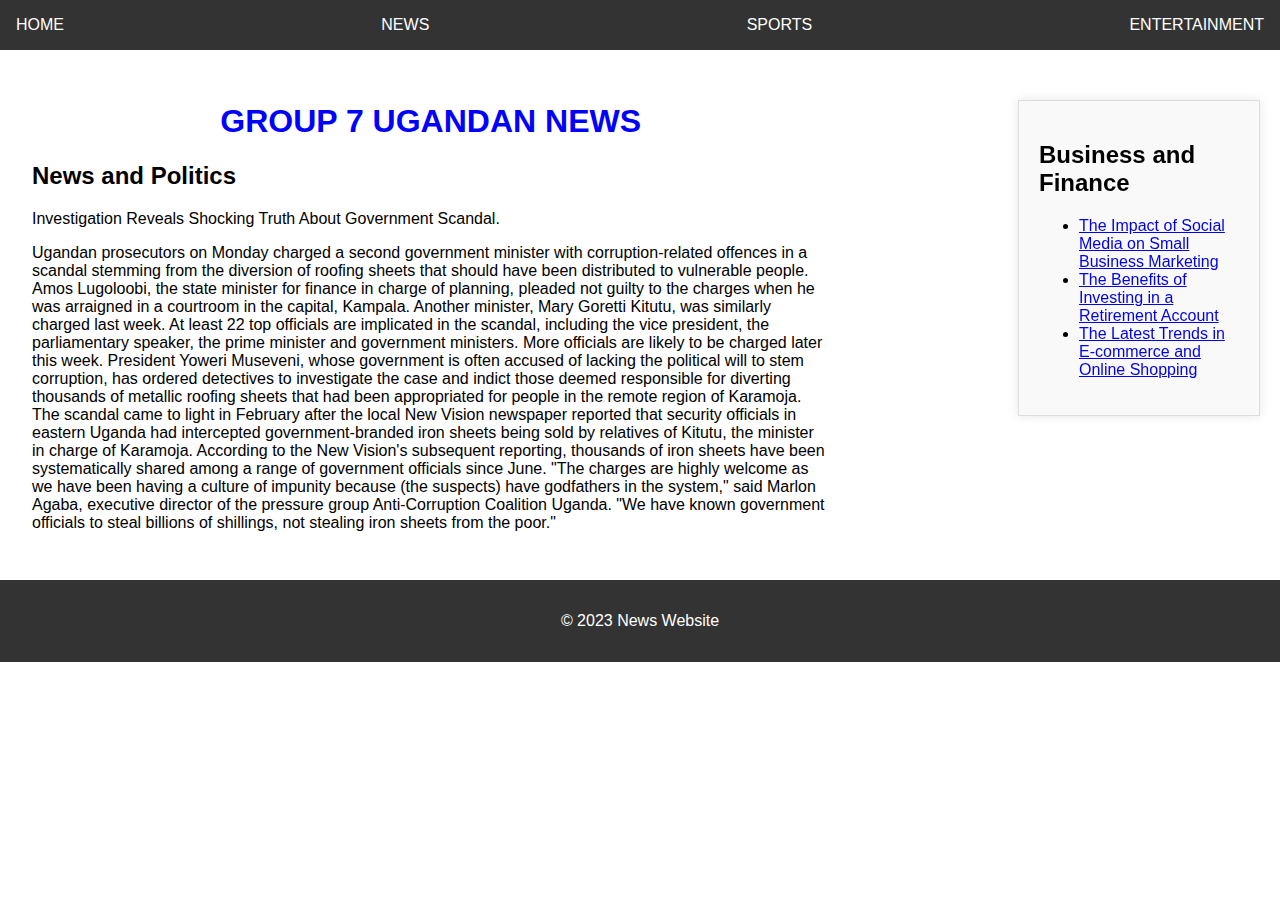
<file: INDEX.HTML>
<!DOCTYPE html>
<html lang="en">
<head>
  <meta charset="UTF-8">
  <meta name="viewport" content="width=device-width, initial-scale=1.0">
  <title>News Website</title>
  <link rel="stylesheet" href="./index.css">
</head>
<body>
  <div class="header">
    <nav>
      <ul>
        <li><a href="./INDEX.HTML">HOME</a></li>
        <li><a href="./pages/news.html">NEWS</a></li>
        <li><a href="./pages/sports.html">SPORTS</a></li>
        <li><a href="./pages/entertainment.html">ENTERTAINMENT</a></li>
      </ul>
    </nav>
  </div>
  <main>
    <section class="main-content">
      <h1 style="color:blue; text-align: center;">GROUP 7 UGANDAN NEWS</h1>
      <article>
        <h2>News and Politics</h2>
        <p>Investigation Reveals Shocking Truth About Government Scandal.</p>
        <p>Ugandan prosecutors on Monday charged a second government minister with 
            corruption-related offences in a scandal stemming from the diversion of roofing
             sheets that should have been distributed to vulnerable people.
            Amos Lugoloobi, the state minister for finance in charge of planning, pleaded not
             guilty to the charges when he was arraigned in a courtroom in the capital, Kampala.
              Another minister, Mary Goretti Kitutu, was similarly charged last week.
            
            At least 22 top officials are implicated in the scandal, including the vice president, 
            the parliamentary speaker, the prime minister and government ministers.
            
            More officials are likely to be charged later this week.
            
            President Yoweri Museveni, whose government is often accused of lacking the political 
            will to stem corruption, has ordered detectives to investigate the case and indict those deemed 
            responsible for diverting thousands of metallic roofing sheets that had been appropriated for people
            in the remote region of Karamoja.
            
            The scandal came to light in February after the local New Vision newspaper reported that security 
            officials in eastern Uganda had intercepted government-branded iron sheets being sold by relatives
             of Kitutu, the minister in charge of Karamoja.
            
            According to the New Vision's subsequent reporting, thousands of iron sheets have been systematically 
            shared among a range of government officials since June.
            
            "The charges are highly welcome as we have been having a culture of impunity because (the suspects) 
            have godfathers in the system," said Marlon Agaba, executive director of the pressure group 
            Anti-Corruption Coalition Uganda. "We have known government officials to steal billions of shillings, 
            not stealing iron sheets from the poor."</p>
      </article>
    </section>
    <aside class="sidebar">
      <h2>Business and Finance</h2>
      <ul>
        <li><a href="#">The Impact of Social Media on Small Business Marketing</a></li>
        <li><a href="#">The Benefits of Investing in a Retirement Account</a></li>
        <li><a href="#">The Latest Trends in E-commerce and Online Shopping</a></li>
      </ul>
    </aside>
  </main>
  <footer>
    <p>&copy; 2023 News Website</p>
  </footer>
</body>
</html>
</file>
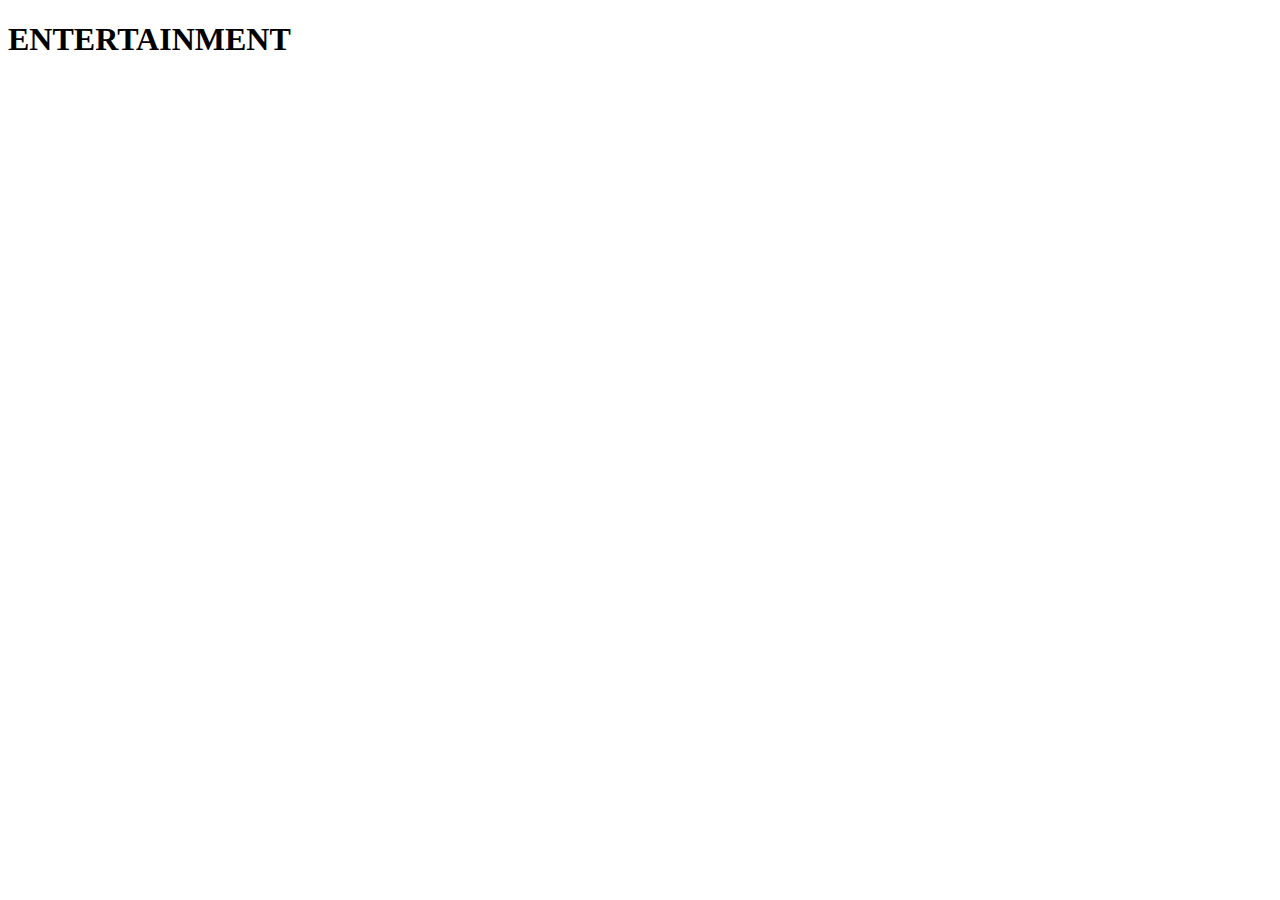
<file: pages/entertainment.html>
<!DOCTYPE html>
<html lang="en">
<head>
    <meta charset="UTF-8">
    <meta name="viewport" content="width=device-width, initial-scale=1.0">
    <title>Document</title>
</head>
<body>
    <h1>ENTERTAINMENT</h1>
</body>
</html>
</file>
<file: index.css>
body {
    font-family: Arial, sans-serif;
    margin: 0;
    padding: 0;
  }
  
  .header {
    background-color: #333;
    color: #fff;
    padding: 1em;
    text-align: center;
  }

  .header nav ul li a:hover{
    color: blue;
    cursor: pointer;

  }
  
  .header nav ul {
    list-style:none;
    margin: 0;
    padding: 0;
    display:flex;
    justify-content: space-between;
  }
  
  
  
  .header nav a {
    color: #fff;
    text-decoration: none;
  }
   
  
  main {
    display: grid;
    grid-template-columns: 2fr 1fr;
    grid-gap: 20px;
    padding: 2em;
  }
  
  .main-content {
    grid-column: 1;
  }
  
  .sidebar {
    grid-column: 2;
    position: fixed;
    top: 100px;
    right: 20px;
    width: 200px;
    background-color: #f9f9f9;
    border: 1px solid #ddd;
    padding: 20px;
    box-shadow: 0 0 10px rgba(0, 0, 0, 0.1);

  }
  
  footer {
    background-color: #333;
    color: #fff;
    padding: 1em;
    text-align: center;
    clear: both;
  }
  
  @media only screen and (max-width: 768px) {
    main {
      grid-template-columns: 1fr;
    }
    .main-content, .sidebar {
      grid-column: 1;
    }
  }
  footer p:hover{
    color: blue;
    cursor: pointer;

  }
</file>
